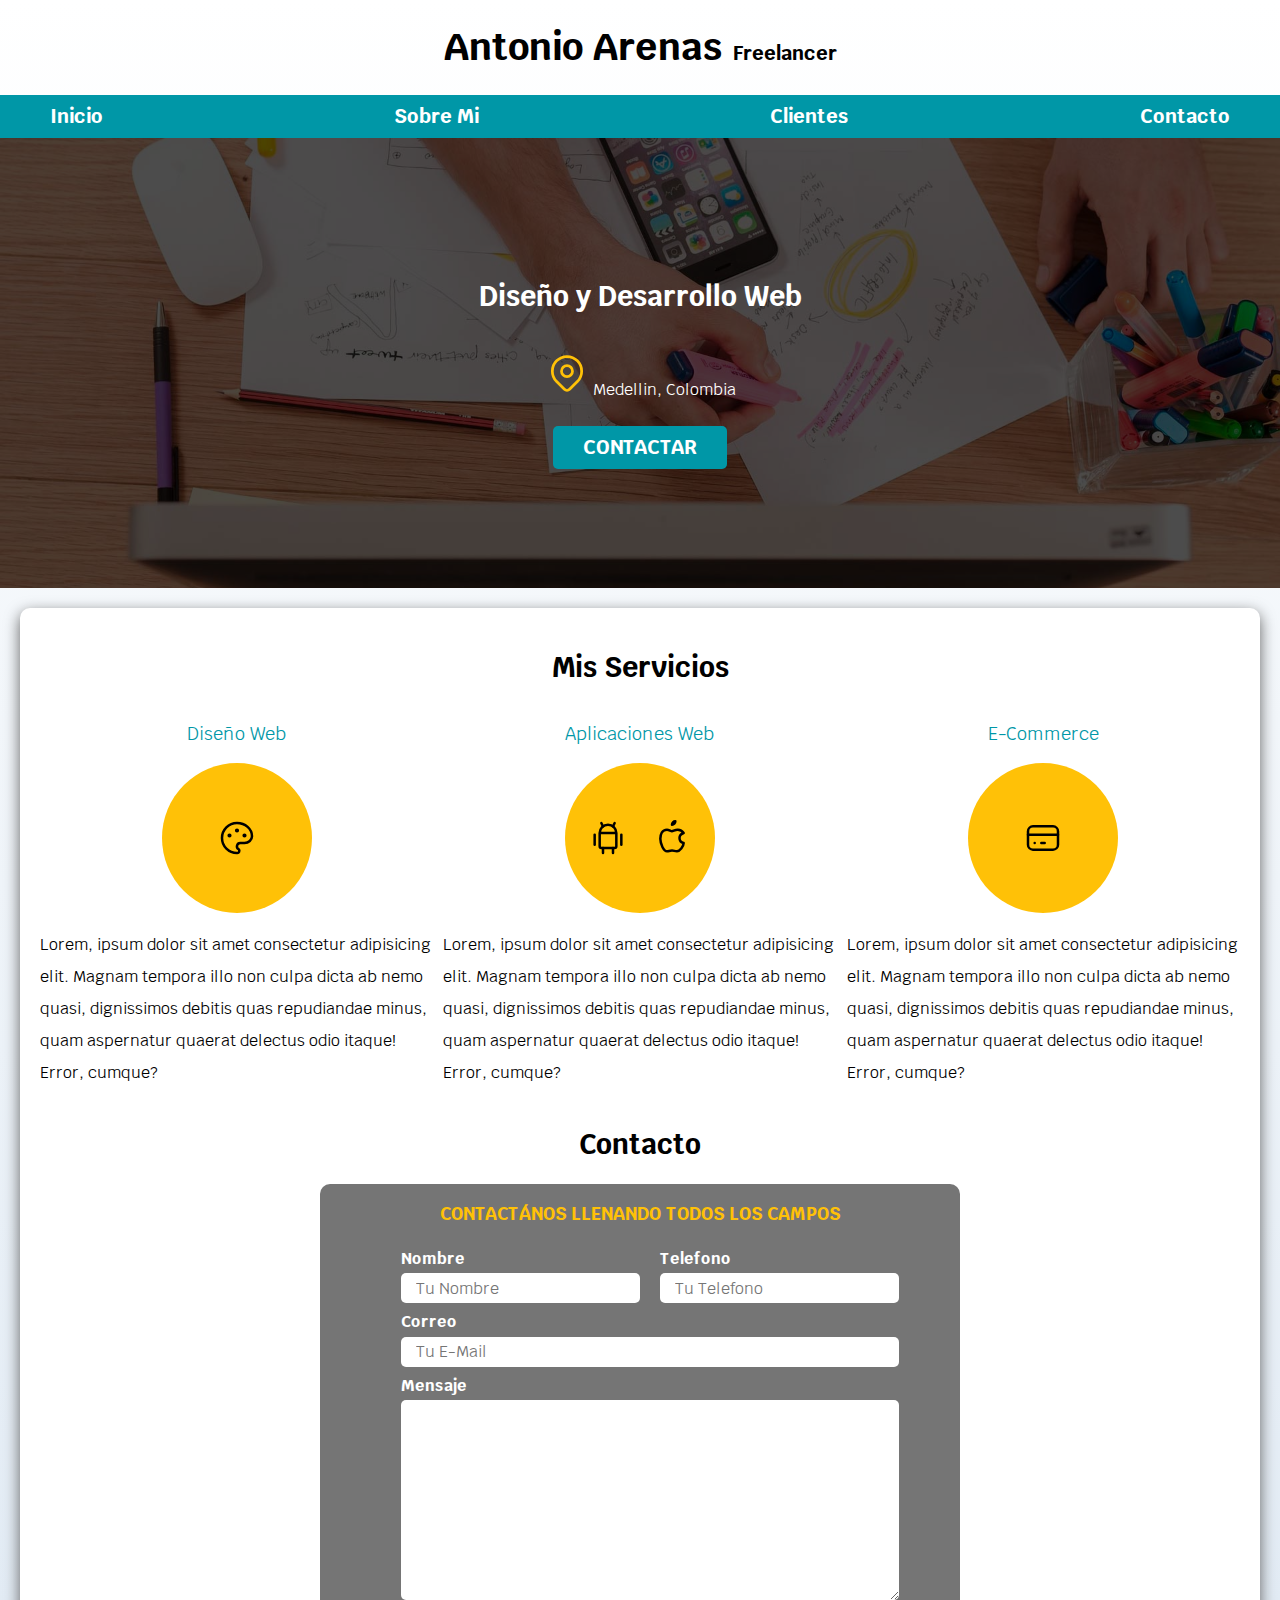
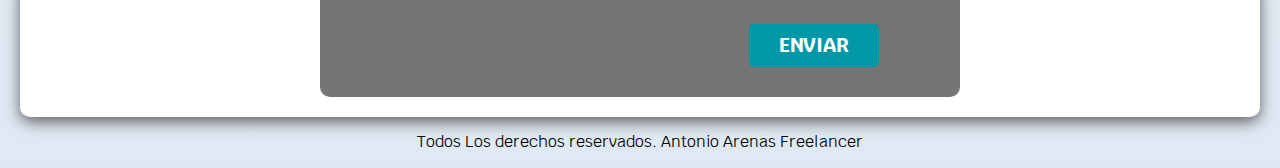
<file: index.html>
<!DOCTYPE html>
<html lang="en">

<head>
    <meta charset="UTF-8">
    <meta http-equiv="X-UA-Compatible" content="IE=edge">
    <meta name="viewport" content="width=device-width, initial-scale=1.0">
    <title>DiseñadorFreelance</title>
    <link rel="stylesheet" href="css/normalize.css">
    <link href="https://fonts.googleapis.com/css2?family=Krub:wght@400;700&display=swap" rel="stylesheet">
    <link rel="preload" href="css/styles.css" as="style">
    <link href="css/styles.css" rel="stylesheet">
</head>

<body>
    <header>
        <h1 class="titulo">Antonio Arenas <span>Freelancer</span></h1>
    </header>

    <div class="nav-bg">
        <nav class="Navegacion-principal contenedor">
            <a href="#">Inicio</a>
            <a href="#">Sobre Mi</a>
            <a href="#">Clientes</a>
            <a href="#">Contacto</a>
        </nav>
    </div>

    <section class="hero">
        <div class="contenido-hero">
            <h2>Diseño y Desarrollo Web</h2>
            <p><svg xmlns="http://www.w3.org/2000/svg" class="icon icon-tabler icon-tabler-map-pin" width="44"
                    height="44" viewBox="0 0 24 24" stroke-width="1.5" stroke="#FFC107" fill="none"
                    stroke-linecap="round" stroke-linejoin="round">
                    <path stroke="none" d="M0 0h24v24H0z" fill="none" />
                    <circle cx="12" cy="11" r="3" />
                    <path d="M17.657 16.657l-4.243 4.243a2 2 0 0 1 -2.827 0l-4.244 -4.243a8 8 0 1 1 11.314 0z" />
                </svg>
                Medellin, Colombia</p>

            <a class="boton" href="#">Contactar</a>
        </div>
    </section>

    <main class="contenedor sombra">
        <h2>Mis Servicios</h2>

        <div class="servicios">
            <section class="servicio">
                <h3>Diseño Web</h3>
                <div class="iconos">
                    <svg xmlns="http://www.w3.org/2000/svg" class="icon icon-tabler icon-tabler-palette" width="40"
                        height="40" viewBox="0 0 24 24" stroke-width="1.5" stroke="#000000" fill="none"
                        stroke-linecap="round" stroke-linejoin="round">
                        <path stroke="none" d="M0 0h24v24H0z" fill="none" />
                        <path
                            d="M12 21a9 9 0 1 1 0 -18a9 8 0 0 1 9 8a4.5 4 0 0 1 -4.5 4h-2.5a2 2 0 0 0 -1 3.75a1.3 1.3 0 0 1 -1 2.25" />
                        <circle cx="7.5" cy="10.5" r=".5" fill="currentColor" />
                        <circle cx="12" cy="7.5" r=".5" fill="currentColor" />
                        <circle cx="16.5" cy="10.5" r=".5" fill="currentColor" />
                    </svg>
                </div>

                <p>Lorem, ipsum dolor sit amet consectetur adipisicing elit. Magnam tempora illo non culpa dicta ab nemo
                    quasi, dignissimos debitis quas repudiandae minus, quam aspernatur quaerat delectus odio itaque!
                    Error,
                    cumque?</p>
            </section>

            <section class="servicio">
                <h3>Aplicaciones Web</h3>
                <div class="iconos">
                    <svg xmlns="http://www.w3.org/2000/svg" class="icon icon-tabler icon-tabler-brand-android"
                        width="40" height="40" viewBox="0 0 24 24" stroke-width="1.5" stroke="#000000" fill="none"
                        stroke-linecap="round" stroke-linejoin="round">
                        <path stroke="none" d="M0 0h24v24H0z" fill="none" />
                        <line x1="4" y1="10" x2="4" y2="16" />
                        <line x1="20" y1="10" x2="20" y2="16" />
                        <path d="M7 9h10v8a1 1 0 0 1 -1 1h-8a1 1 0 0 1 -1 -1v-8a5 5 0 0 1 10 0" />
                        <line x1="8" y1="3" x2="9" y2="5" />
                        <line x1="16" y1="3" x2="15" y2="5" />
                        <line x1="9" y1="18" x2="9" y2="21" />
                        <line x1="15" y1="18" x2="15" y2="21" />
                    </svg>

                    <svg xmlns="http://www.w3.org/2000/svg" class="icon icon-tabler icon-tabler-brand-apple" width="40"
                        height="40" viewBox="0 0 24 24" stroke-width="1.5" stroke="#000000" fill="none"
                        stroke-linecap="round" stroke-linejoin="round">
                        <path stroke="none" d="M0 0h24v24H0z" fill="none" />
                        <path
                            d="M9 7c-3 0 -4 3 -4 5.5c0 3 2 7.5 4 7.5c1.088 -.046 1.679 -.5 3 -.5c1.312 0 1.5 .5 3 .5s4 -3 4 -5c-.028 -.01 -2.472 -.403 -2.5 -3c-.019 -2.17 2.416 -2.954 2.5 -3c-1.023 -1.492 -2.951 -1.963 -3.5 -2c-1.433 -.111 -2.83 1 -3.5 1c-.68 0 -1.9 -1 -3 -1z" />
                        <path d="M12 4a2 2 0 0 0 2 -2a2 2 0 0 0 -2 2" />
                    </svg>
                </div>

                <p>Lorem, ipsum dolor sit amet consectetur adipisicing elit. Magnam tempora illo non culpa dicta ab nemo
                    quasi, dignissimos debitis quas repudiandae minus, quam aspernatur quaerat delectus odio itaque!
                    Error,
                    cumque?</p>
            </section>

            <section class="servicio">
                <h3>E-Commerce</h3>
                <div class="iconos">
                    <svg xmlns="http://www.w3.org/2000/svg" class="icon icon-tabler icon-tabler-credit-card" width="40"
                        height="40" viewBox="0 0 24 24" stroke-width="1.5" stroke="#000000" fill="none"
                        stroke-linecap="round" stroke-linejoin="round">
                        <path stroke="none" d="M0 0h24v24H0z" fill="none" />
                        <rect x="3" y="5" width="18" height="14" rx="3" />
                        <line x1="3" y1="10" x2="21" y2="10" />
                        <line x1="7" y1="15" x2="7.01" y2="15" />
                        <line x1="11" y1="15" x2="13" y2="15" />
                    </svg>
                </div>

                <p>Lorem, ipsum dolor sit amet consectetur adipisicing elit. Magnam tempora illo non culpa dicta ab nemo
                    quasi, dignissimos debitis quas repudiandae minus, quam aspernatur quaerat delectus odio itaque!
                    Error,
                    cumque?</p>
            </section>
        </div>


        <section>
            <h2>Contacto</h2>

            <form class="formulario">
                <fieldset>
                    <legend>Contactános llenando todos los campos</legend>
                    
                    <div class="contenedor-campos">
                        <div class="campo">
                            <label>Nombre</label>
                            <input class="input-text" type="text" placeholder="Tu Nombre">
                        </div>

                        <div class="campo">
                            <label>Telefono</label>
                            <input class="input-text" type="tel" placeholder="Tu Telefono">
                        </div>

                        <div class="campo">
                            <label>Correo</label>
                            <input class="input-text" type="email" placeholder="Tu E-Mail">
                        </div>

                        <div class="campo">
                            <label>Mensaje</label>
                            <textarea class="input-text"></textarea>
                        </div>
                    </div>

                        <div class="alinear-derecha flex">
                            <input class="boton w-sm-100" type="submit" value="Enviar">
                        </div>
                    
                </fieldset>

            </form>
        </section>
    </main>

    <footer class="footer">
        <p>Todos Los derechos reservados. Antonio Arenas Freelancer</p>
    </footer>


</body>

</html>
</file>
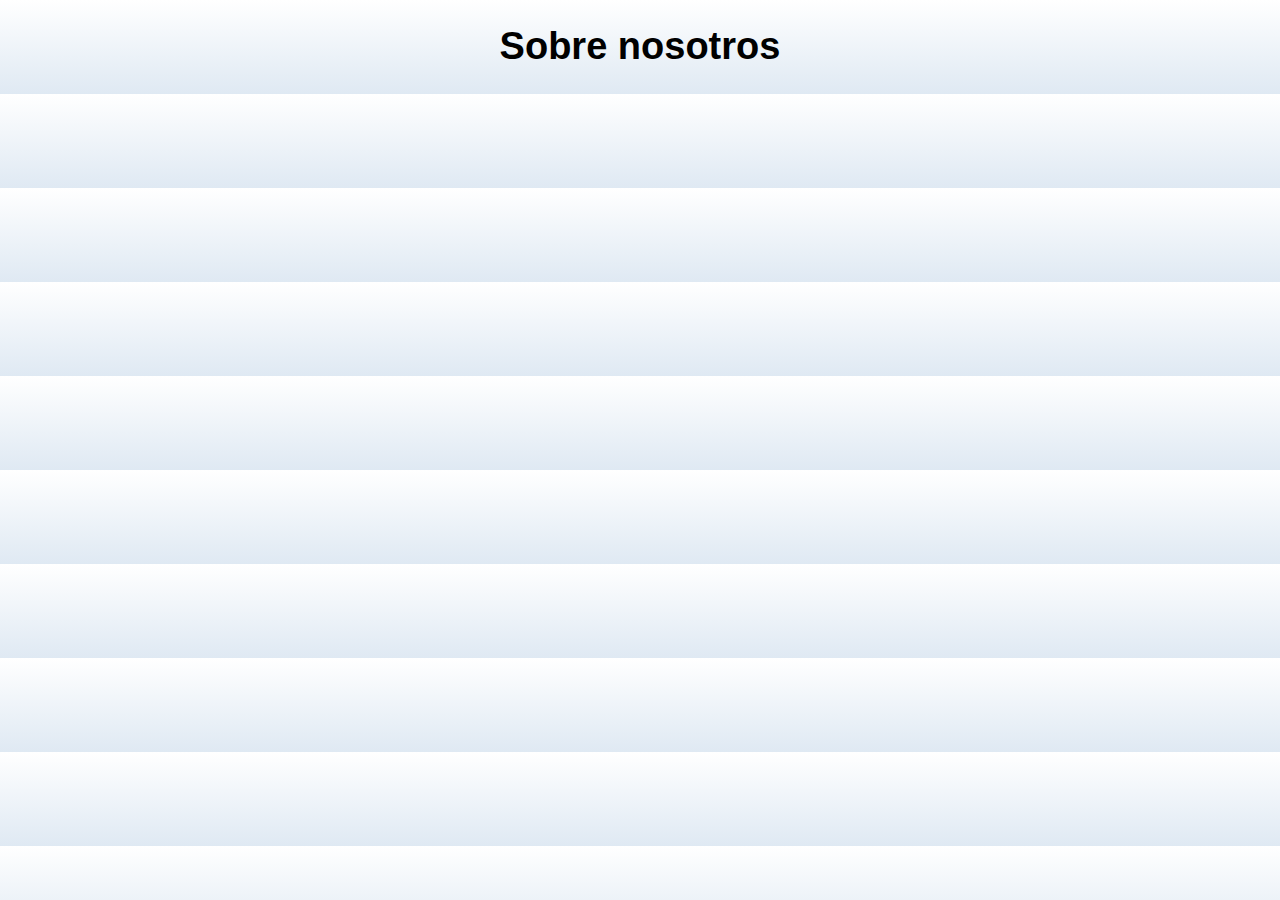
<file: nosotros.html>
<!DOCTYPE html>
<html lang="en">
<head>
    <meta charset="UTF-8">
    <meta http-equiv="X-UA-Compatible" content="IE=edge">
    <meta name="viewport" content="width=device-width, initial-scale=1.0">
    <title>Document</title>
    <link rel="preload" href="css/styles.css" as="styles">
    <link href="css/styles.css" rel="stylesheet">
</head>
<body>
        <h1>Sobre nosotros</h1>
</body>
</html>
</file>
<file: css/styles.css>
:root {
    --blanco: #ffffff;
    --oscuro: #212121;
    --primario: #FFC107;
    --secundario: #0097A7;
    --gris: #757575;
    --grisClaro: #DFE9F3;
}

/* Globales */
html {
    font-size: 62.5%;
    box-sizing: border-box;
    scroll-snap-type: y mandatory;
}

sombra *,
*:before,
*:after {
    box-sizing: inherit;
}

body {
    font-size: 16px;
    /* 1rem = 10px */
    font-family: 'Krub', sans-serif;
    background-image: linear-gradient(to top, var(--grisClaro) 0%, var(--blanco) 100%);
    /*color de la pagina con degradado de abjao hacia arriba */
}

/* Tipografia */

h1 {
    font-size: 3.8rem;
}

h2 {
    font-size: 2.8rem;
}

h3 {
    font-size: 1.8rem;
}

h1,
h2,
h3 {
    text-align: center;
}

/* Tutulos */
.titulo span {
    font-size: 2rem;
}

.contenedor {
    max-width: 120rem;
    margin: 0 auto;
}

.boton {
    background-color: var(--secundario);
    color: var(--blanco);
    padding: 1rem 3rem;
    margin-top: 1rem;
    font-size: 2rem;
    text-decoration: none;
    text-transform: uppercase;
    font-weight: bolder;
    border-radius: .5rem;
    width: 60%;
    text-align: center;
    border: none;
}

@media (min-width: 768px) {
    .boton {
        width: auto;
    }
}

.boton:hover {
    /* cuando se coloca el puntero encima */
    cursor: pointer;
}


.sombra {
    box-shadow: 0px 5px 15px 0px rgba(97, 97, 97, 1);
    background-color: var(--blanco);
    padding: 2rem;
    border-radius: 1rem;
}

/* Utilidades */
.w-sm-100 {
    width: 100%;
}

@media (min-width: 768px) {
    .w-sm-100 {
        width: auto;
    }
}

.flex {
    display: flex;
}

.alinear-derecha {
    justify-content: flex-end;

}

/* Navegacion prinicpal */

.nav-bg {
    background-color: var(--secundario);
}

.Navegacion-principal {
    display: flex;
    flex-direction: column;
}

@media (min-width: 768px) {
    .Navegacion-principal {
        flex-direction: row;
        justify-content: space-between;
    }
}

.Navegacion-principal a {
    display: block;
    text-align: center;
    color: var(--blanco);
    text-decoration: none;
    font-size: 2rem;
    font-weight: 700;
    padding: 1rem;
}

.Navegacion-principal a:hover {
    background-color: var(--primario);
    color: var(--oscuro);
}

/* Hero */
.hero {
    background-image: url(../img/hero.jpg);
    background-repeat: no-repeat;
    background-size: cover;
    height: 450px;
    position: relative;
    margin-bottom: 2rem ;
}

.contenido-hero {
    position: absolute;
    background-color: rgb(0 0 0 / 70%);
    width: 100%;
    height: 100%;

    display: flex;
    flex-direction: column;
    align-items: center;
    justify-content: center;
}

.contenido-hero h2,
.contenido-hero p {
    color: var(--blanco)
}
.servicio,
.Navegacion-principal,
.formulario {
    scroll-snap-align: center;
    scroll-snap-stop: always;
}


/* Servicios */

@media (min-width: 768px) {
    .servicios {
        display: grid;
        grid-template-columns: 1fr 1fr 1fr;
        /*1 fr = una fraccion*/
        column-gap: 1rem;
        /*separacion entre columnas*/

    }
}

.servicio {
    display: flex;
    flex-direction: column;
    align-items: center;

}

.servicio p {
    line-height: 2;
    /*interlineado*/
}

.servicio h3 {
    color: var(--secundario);
    font-weight: 400;

}

.servicio .iconos {
    height: 15rem;
    /*alto icono*/
    width: 15rem;
    /*ancho icono*/
    background-color: var(--primario);
    border-radius: 50%;
    /*converti cuaDRADO EN CIRCULO*/
    display: flex;
    justify-content: space-evenly;
    /*alinea horizontalemte icono debe estar activado el display flez*/
    align-items: center;
    /*alinea verticalmete icono*/
}

/* Contacto */
.formulario {
    background-color: var(--gris);
    width: min(30rem, 100%); /*utilizar el valor mas pequeño para mostrar*/
    margin: 0 auto;
    padding: 2rem;
    border-radius: 1rem;
    display: flex;
    flex-direction: column;
    align-items: center;

}

@media (min-width: 480px) {
    .formulario{
        width: min(60rem, 100%); /*utilizar el valor mas pequeño para mostrar*/
    }
}

.formulario fieldset {
    border: none;
}

.formulario legend {
    text-align: center;
    font-size: 1.8rem;
    text-transform: uppercase;
    font-weight: 700;
    margin: 0 auto;
    margin-bottom: 2rem;
    color: var(--primario);
}

@media (min-width: 768px) {
    .contenedor-campos {
        display: grid;
        grid-template-columns: 50% 50%;
        grid-template-rows: auto, auto, 20rem;
        column-gap: 2rem ;/* Separacion entre columnas */
    }
    .campo:nth-child(3),
    .campo:nth-child(4) {
        grid-column: 1 / 3;
    }
}


.campo {
    margin-bottom: 1rem;

}

.campo label {
    color: var(--blanco);
    font-weight: bold;
    margin-bottom: .5rem;
    display: block;
}

.campo textarea {
    height: 20rem;
    /* altura */

}

.input-text {
    width: 100%;
    height: 2rem;
    border: none;
    padding: 1.5rem;
    border-radius: .5rem;
    box-sizing: border-box;
}

/* Footer */
.footer {
    text-align: center;
}
</file>
